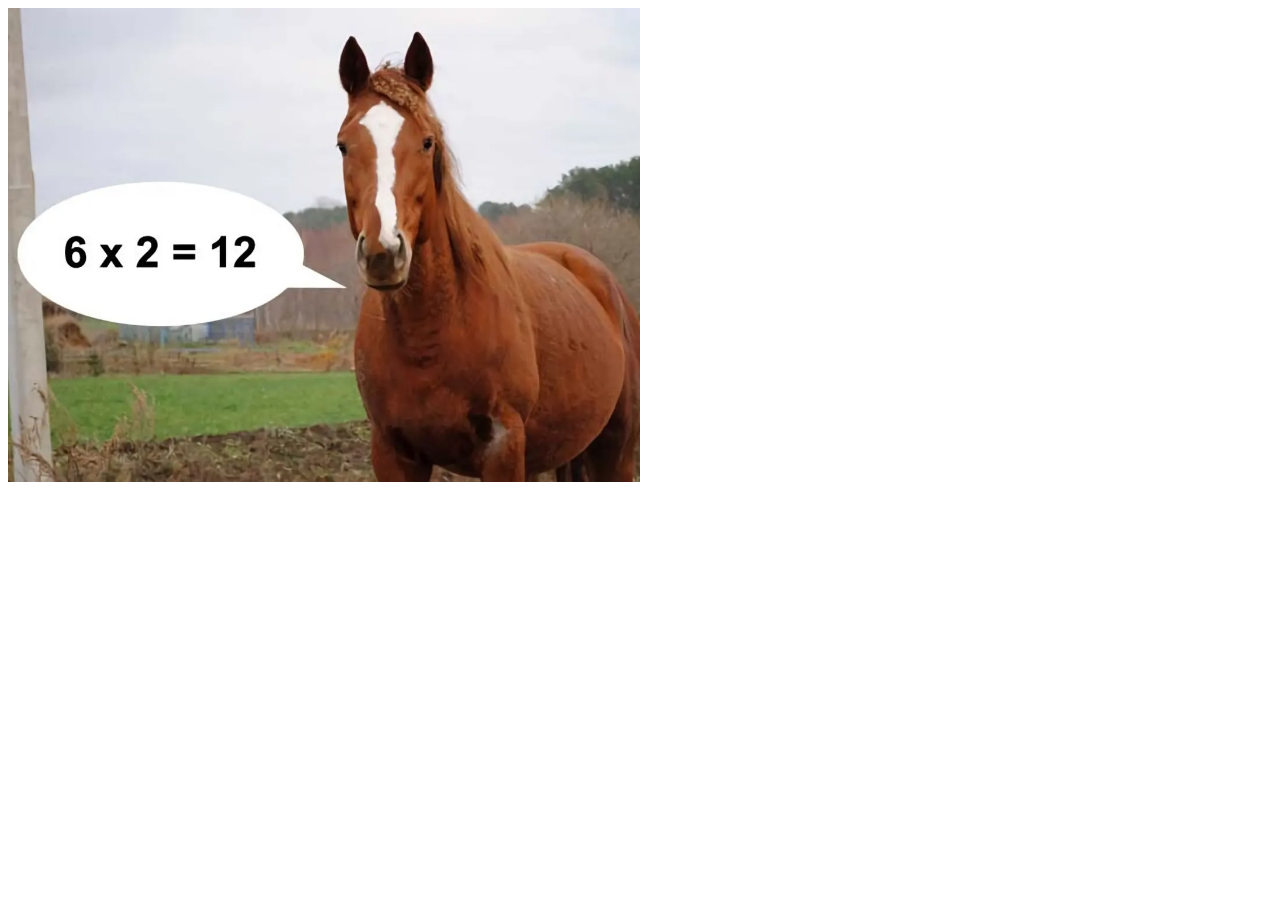
<file: гугле/loshad.html>
<!DOCTYPE html>
<html lang="ru">
<head>
    <meta charset="UTF-8">
    <meta name="viewport" content="width=device-width, initial-scale=1.0">
    <title>Document</title>
</head>
<body>
    <img width="50%" src="e-b74--SDlYxMBvhg3YgmEqyUMhP4VUaOAcGBNCM--KTqOpQunqcpCBw0C484FHMLgPWpUllLuWYwpwn_WpTpcWL.jpg" alt="">
</body>
</html>
</file>
